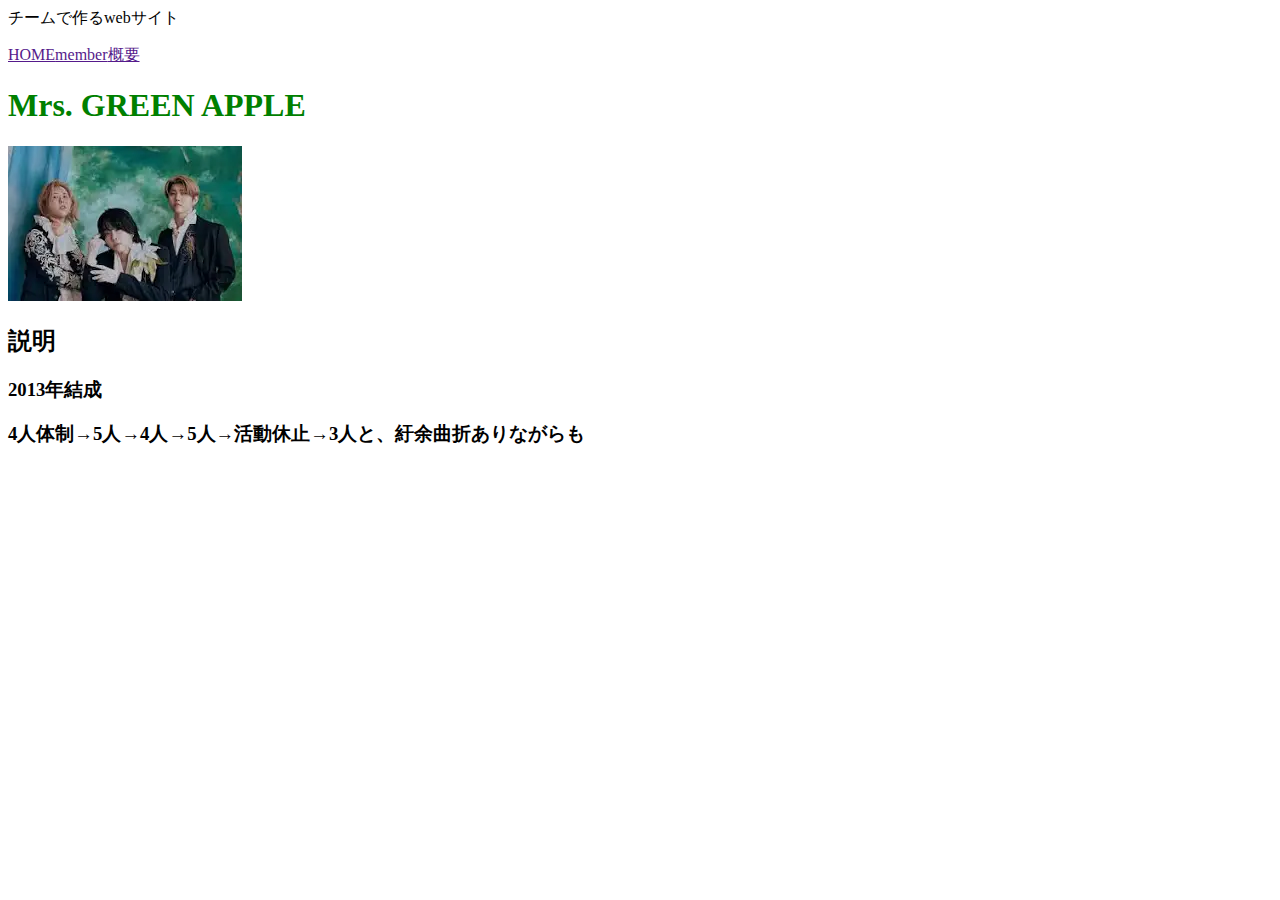
<file: artist2.html>
<!DOCTYPE html>
<html lang=""ja>
    <head>
        <meta charset="UTF-8"
        <title>チームで作るwebサイト</title>
        <link rel="stylesheet" type="text/css" href="css/artist2.css"
    </head>
    <body>
        <p><a href="">HOME</a><a href="">member</a><a href="">概要</a></p>
        <h1 class="green">Mrs. GREEN APPLE</h1>
        <img src="[data-uri]">
        <h2>説明</h2>
        <h3>2013年結成
            <p>4人体制→5人→4人→5人→活動休止→3人と、紆余曲折ありながらも</p></h3>
    </body>
</html>
</file>
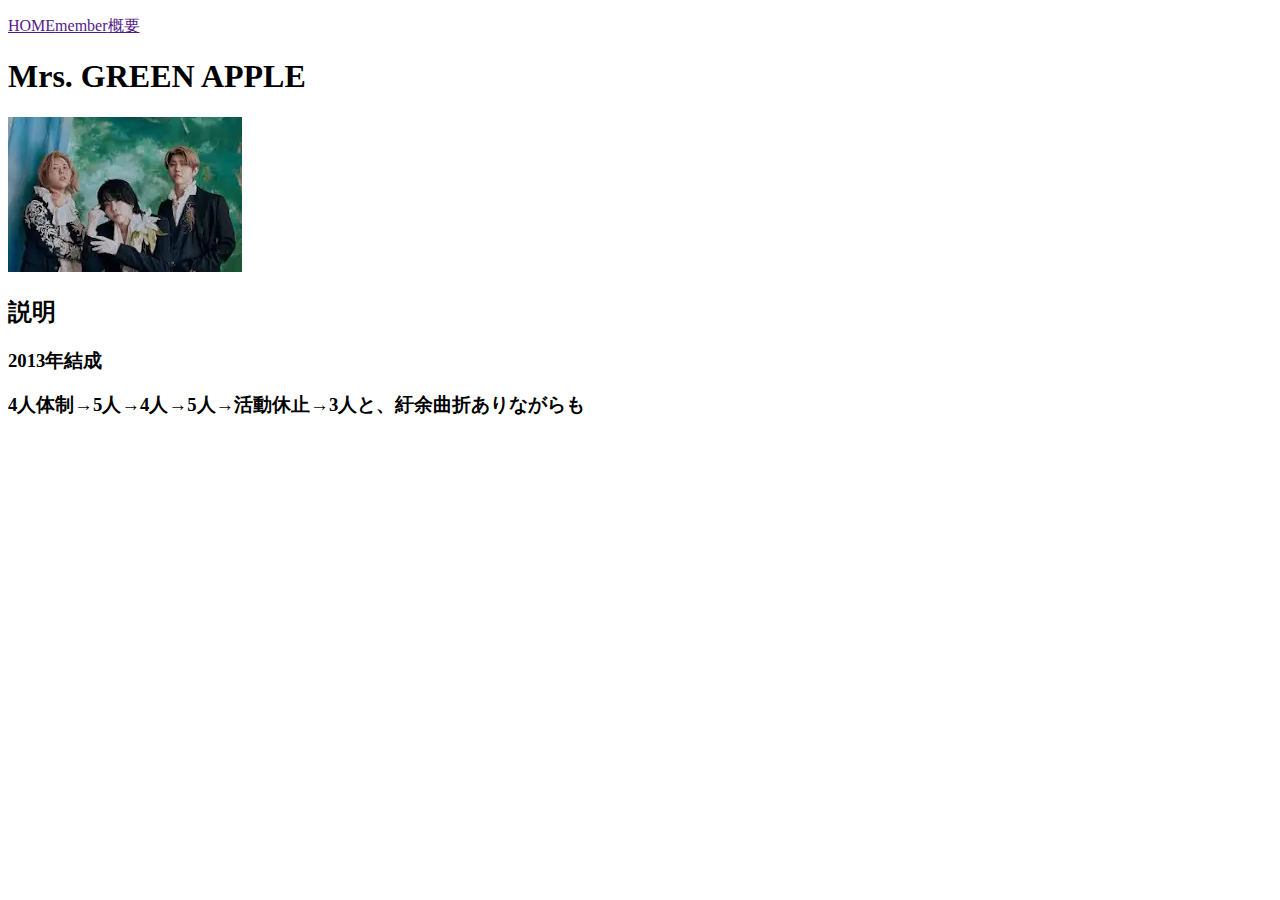
<file: Mrs_GREEN_Apple.html>
<!DOCTYPE html>
<html lang=""ja>
    <head>
        <meta charset="UTF-8">
        <title>チームで作るwebサイト</title
        <link rel="stylesheet" type="text/css" href="css/artist2.css"
    </head>
    <body>
        <p><a href="">HOME</a><a href="">member</a><a href="">概要</a></p>
        <h1 class="green">Mrs. GREEN APPLE</h1>
        <img src="[data-uri]">
        <h2>説明</h2>
        <h3>2013年結成
            <p>4人体制→5人→4人→5人→活動休止→3人と、紆余曲折ありながらも</p></h3>
    </body>
</html>
</file>
<file: css/artist2.css>
.green{
    color:green;
}
</file>
